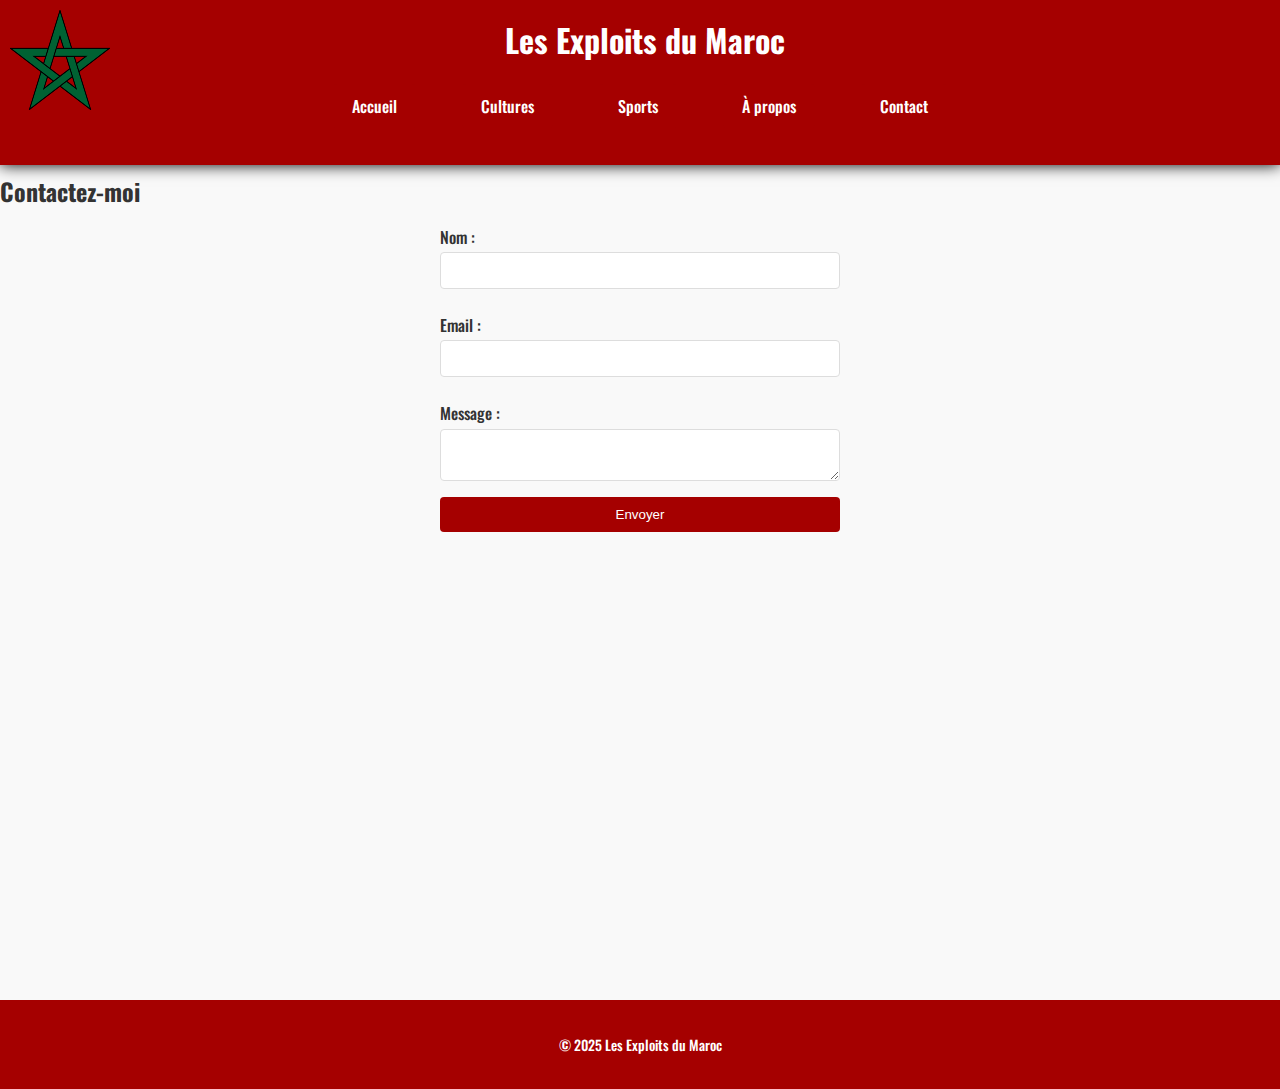
<file: contact.html>
<!DOCTYPE html>
<html lang="fr">
<head>
    <meta charset="UTF-8">
    <meta name="viewport" content="width=device-width, initial-scale=1.0">
    <title>Contact</title>
    <link rel="stylesheet" href="styles.css">
    <link rel="preconnect" href="https://fonts.googleapis.com">
    <link rel="preconnect" href="https://fonts.gstatic.com" crossorigin>
    <link href="https://fonts.googleapis.com/css2?family=Montserrat:ital,wght@0,100..900;1,100..900&family=Oswald:wght@200..700&family=Yeseva+One&display=swap" rel="stylesheet">
</head>
<body>
    <div class="main-container">
        <header>
            <img src="images/pngegg.png" class="etoile-maroc">
            <h1>Les Exploits du Maroc</h1>
            <nav>
                <ul>
                    <li><a href="index.html" class="nav-button">Accueil</a></li>
                    <li><a href="culture.html" class="nav-button">Cultures</a></li>
                    <li><a href="sports.html" class="nav-button">Sports</a></li>
                    <li><a href="a-propos.html" class="nav-button">À propos</a></li>
                    <li><a href="contact.html" class="nav-button">Contact</a></li>
                </ul>
            </nav>
        </header>
        <main>
            <h2>Contactez-moi</h2>
            <form action="#" method="post">
                <label for="name">Nom :</label>
                <input type="text" id="name" name="name" required>
                <label for="email">Email :</label>
                <input type="email" id="email" name="email" required>
                <label for="message">Message :</label>
                <textarea id="message" name="message" required></textarea>
                <button type="submit">Envoyer</button>
            </form>
        </main>
    </div>
    <footer>
        <p>&copy; 2025 Les Exploits du Maroc</p>
    </footer>
</body>
</html>
</file>
<file: styles.css>
body {
    font-family: Arial, sans-serif;
    margin: 0;
    padding: 0;
    background-color: #f9f9f9;
    color: #333;
}

header {
    background-color: #a50000; /* Rouge du drapeau marocain */
    color: white;
    padding: 1rem;
    text-align: center;
    box-shadow: 0px 0px 15px 0px #000000;
}

/* Style de base pour le titre */
header h1 {
    margin: 0; /* Aucun décalage initial */
    text-align: center; /* Alignement à gauche par défaut */
    padding-left: 10px; /* Un peu de marge à gauche */
    transition: padding 0.3s ease; /* Animation pour un effet fluide */
}

/* Pour les écrans de téléphone (< 480px) */
@media (max-width: 600px) {
    header h1 {
        padding-left: 100px; /* Écarte le titre davantage à droite */
    }
}

.couleurh3 {
    color:white
}

body {
  font-family: "Oswald", serif;
  font-optical-sizing: auto;
  font-weight: 500;
  font-style: normal;
}

.etoile-maroc {
    position: absolute;
    top: 10px;
    left: 10px;
    width: 100px; /* Ajuster selon l'image finale */
    height: auto;
    z-index: 3; /* S'assurer que l'image est visible au-dessus des autres éléments */
}
/* Lorsque la fenêtre est petite (< 768px) */
@media (max-width: 768px) {
    .etoile-maroc {
        width: 70px; /* Réduit la taille de l'étoile */
    }
}

/* Lorsque la fenêtre est encore plus petite (< 480px) */
@media (max-width: 480px) {
    .etoile-maroc {
        width: 50px; /* Réduit encore davantage */
    }
}

.nav-button {
    background-color: #a50000; /* Couleur de fond */
    color: white; /* Couleur du texte */
    border: none; /* Pas de bordure */
    border-radius: 5px; /* Coins arrondis */
    padding: 10px 20px; /* Espacement intérieur */
    font-size: 16px; /* Taille du texte */
    cursor: pointer; /* Curseur qui change */
    text-decoration: none; /* Retirer le soulignement */
    display: inline-block; /* Comportement comme un bouton */
    margin: 5px; /* Espacement entre les boutons */
    transition: background-color 0.3s, transform 0.2s; /* Animation */
}

.nav-button:hover {
    background-color: #C70039; /* Couleur au survol */
    transform: scale(1.05); /* Agrandir légèrement au survol */
}

nav ul {
    list-style-type: none;
    padding: 0;
}

nav ul li {
    display: inline;
    margin: 0 15px;
}

nav ul li a {
    color: white;
    text-decoration: none;
}

.hero {
    position: sticky;
    overflow: hidden;
    height: 150vh;
    display: flex;
    flex-direction: column;
    justify-content: center;
    align-items: center; 
}

.highlights {
    display: flex;
    justify-content: center; /* Centre horizontalement */
    align-items: flex-start; /* Aligne en haut pour éviter l'étirement */
    gap: 40px; /* Espacement entre les cartes */
    padding: 100px 10px; /* Ajoute un espace autour des cartes */
    margin-top: 50px; /* Évite le chevauchement avec le header */
    margin-bottom: 100px; /* Évite le chevauchement avec le footer */
}

.card {
    background-color: rgba(255, 255, 255, 0.9); /* Rend le fond plus visible */
    border: 1px solid rgba(198, 0, 0, 0.8); /* Bordure légère */
    border-radius: 10px;
    padding: 15px; /* Réduit le padding */
    width: calc(33.33% - 60px); /* Trois cartes côte à côte */
    box-shadow: 0px 4px 6px rgba(30, 138, 0, 0.949);
    transition: transform 0.3s, box-shadow 0.3s;
    font-size: 14px; /* Texte plus petit */
}

.card img {
    width: 100%;
}

.card h2, .card h4, .card p, .card ul li {
    margin: 0.5em 0; /* Espacement réduit */
}

.card:hover {
    transform: scale(1.05);
    box-shadow: 0px 6px 10px rgba(215, 0, 0, 0.732);
}

footer {
    background-color: #a50000;
    color: white; /* Couleur du texte */
    text-align: center; /* Centrer le texte */
    padding: 20px 0; /* Espacement intérieur en haut et en bas */
    position: relative; /* Position normale par défaut */
    width: 100%; /* S'assurer qu'il occupe toute la largeur de la page */
    font-size: 14px; /* Taille du texte */
}

footer.fixed-footer {
    position: relative; /* Fixer le footer en bas de la fenêtre */
    bottom: 0;
    left: 0;
    width: 100%; /* Toujours occuper toute la largeur */
}

h1, h2, h3, h4 {
    margin: 0.5rem 0;
}

form {
    display: flex;
    flex-direction: column;
    max-width: 400px;
    margin: auto;
}
    
label {
    margin: 0.5rem 0 0.2rem;
}

input, textarea {
    padding: 10px;
    margin-bottom: 1rem;
    border: 1px solid #ddd;
    border-radius: 4px;
}
    
button {
    background-color: #a50000;
    color: white;
    padding: 10px;
    border: none;
    border-radius: 4px;
    cursor: pointer;
    transition: background-color 0.3s;
}
    
button:hover {
    background-color: #850000;
}
    
@media (max-width: 768px) {
    .highlights {
        flex-direction: column;
        align-items: center;
    }
    
    .card {
        width: calc(50% - 20px); /* Deux cartes côte à côte */
        font-size: 12px; /* Réduit la taille du texte */
    }
}

.background-video {
    position: fixed; /* Positionnement relatif à la page */
    top: 0px;
    left: 0;
    width: 100%; /* Toujours occupe la largeur complète */
    height: 100%; /* Toujours occupe la hauteur complète */
    object-fit: cover; /* Conserve les proportions et remplit le conteneur */
    z-index: -1; /* Place la vidéo derrière tout le contenu */
    pointer-events: none; /* Empêche toute interaction avec la vidéo */
}

@media (max-width: 768px) {
    .background-video {
        height: auto; /* Adapte la hauteur automatiquement */
        min-height: 100%; /* Assure une couverture minimale */
    }
}

@media (max-width: 480px) {
    .background-video {
        height: auto; /* Adapte la hauteur automatiquement */
        min-height: 100%; /* Assure une couverture minimale */
    }
    .card {
        width: 100%; /* Une carte par ligne */
        font-size: 10px; /* Texte encore plus petit */
    }
}


.hero-content {
    position: relative;
    z-index: 2; 
    color: white;
    text-align: center;
    padding: 20px;
}

@media (max-width: 768px) {
    .card {
        width: calc(100% - 100px); /* Deux cartes côte à côte */
    }
}

@media (max-width: 480px) {
    .card {
        width: calc(100% - 100px); /* Une carte par ligne */
    }
}

.main-container {
    margin-bottom: 100px; /* Assure un espace suffisant pour éviter les chevauchements */
    min-height: 100vh; /* Prend toute la hauteur de la fenêtre */
    display: flex;
    flex-direction: column;
}


.ligne {
    display: flex;
    align-items: center;
    justify-content: space-between;
    width: 75%;
    margin: 0 auto;
    padding: 32px 0;
}

.ligne img {
    border-radius: 8px;
    box-shadow: 0px 0px 15px 0px #000000;   
}

.texte {
    flex: 1;
    padding: 0 10%;
    color: white;
    font-size: 24px;
    text-shadow: 0px 0px 7px #000000;
}

.image {
    flex: 1;
}
.image video {
    width: 100%;
}

.image:hover {
    transform: scale(1.05);
    transition: 0.5s ease;
}

/* A propos */
.about-page {
    width: 80%;
    margin: 0 auto;
}

.about-page h2 {
    text-align: center;
    font-size: 32px;
    margin: 16px;
}

.about-section {
    display: flex;
    justify-content: space-between;
    margin-bottom: 20px;
}

.about-text {
    flex: 1;
    padding: 16px;
    font-size: 24px;
}

.about-image {
    flex: 1;
}

.about-img {
    max-width: 100%;
    height: 100%;
    border-radius: 8px;
    box-shadow: 0px 0px 15px 0px #000000; 
}

/* Media Queries pour rendre la mise en page responsive */
@media (max-width: 1024px) {
    /* Modification de .ligne */
    .ligne {
        flex-direction: column;
        align-items: center;
        width: 100%;
        padding: 16px 0;
        font-size: 18px;
    }
    .image {
        width: 80%;
        text-align: center; 
    }
    .image img {
        width: 100%;
    }


    .about-section {
        flex-direction: column;
        align-items: center;
    }

    .about-text, .about-image {
        width: 100%;
        padding: 16px;
    }

    .about-text {
        text-align: center;
        font-size: 18px;
    }

    .about-img {
        max-width: 80%;
        height: auto;
    }
}

@media (max-width: 480px) {
    .about-page h2 {
        font-size: 28px;
    }

    .about-text {
        font-size: 16px;
    }
    
    .texte {
        font-size: 20px;
    }
    
    /* Modifications supplémentaires pour .ligne sur les petits écrans */
    .ligne {
        width: 100%;
        padding: 16px 0;
        font-size: 16px;
    }

    .about-img {
        max-width: 100%;
        height: auto;
        margin: 0 auto;
    }
}
</file>
